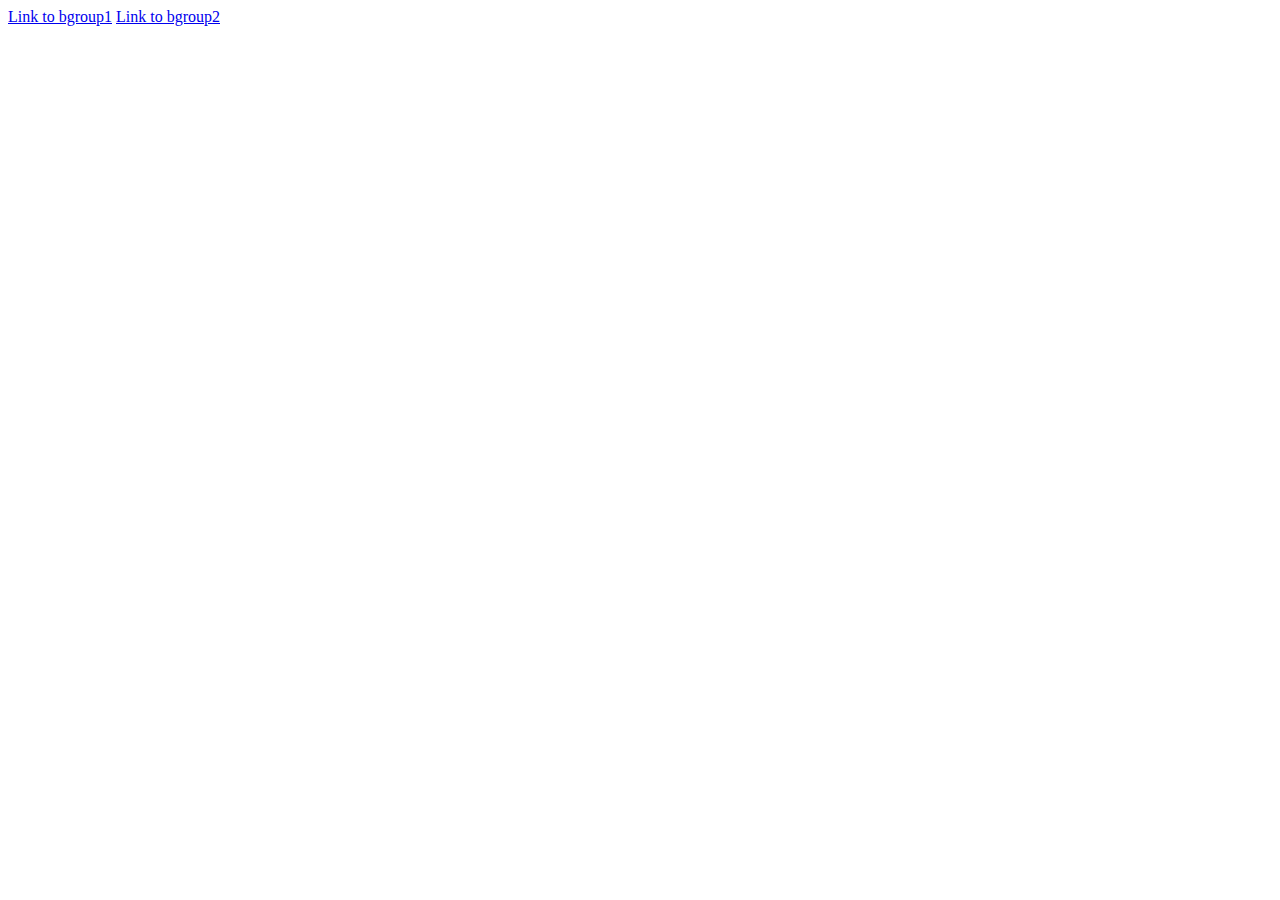
<file: index.html>
﻿<!DOCTYPE html>
<html xmlns="http://www.w3.org/1999/xhtml">
<head>
    <title></title>
</head>
<body>

    <a href="renderProject.html?gid=bgroup1">Link to bgroup1</a>
    <a href="renderProject.html?gid=bgroup2">Link to bgroup2</a>

</body>
</html>
</file>
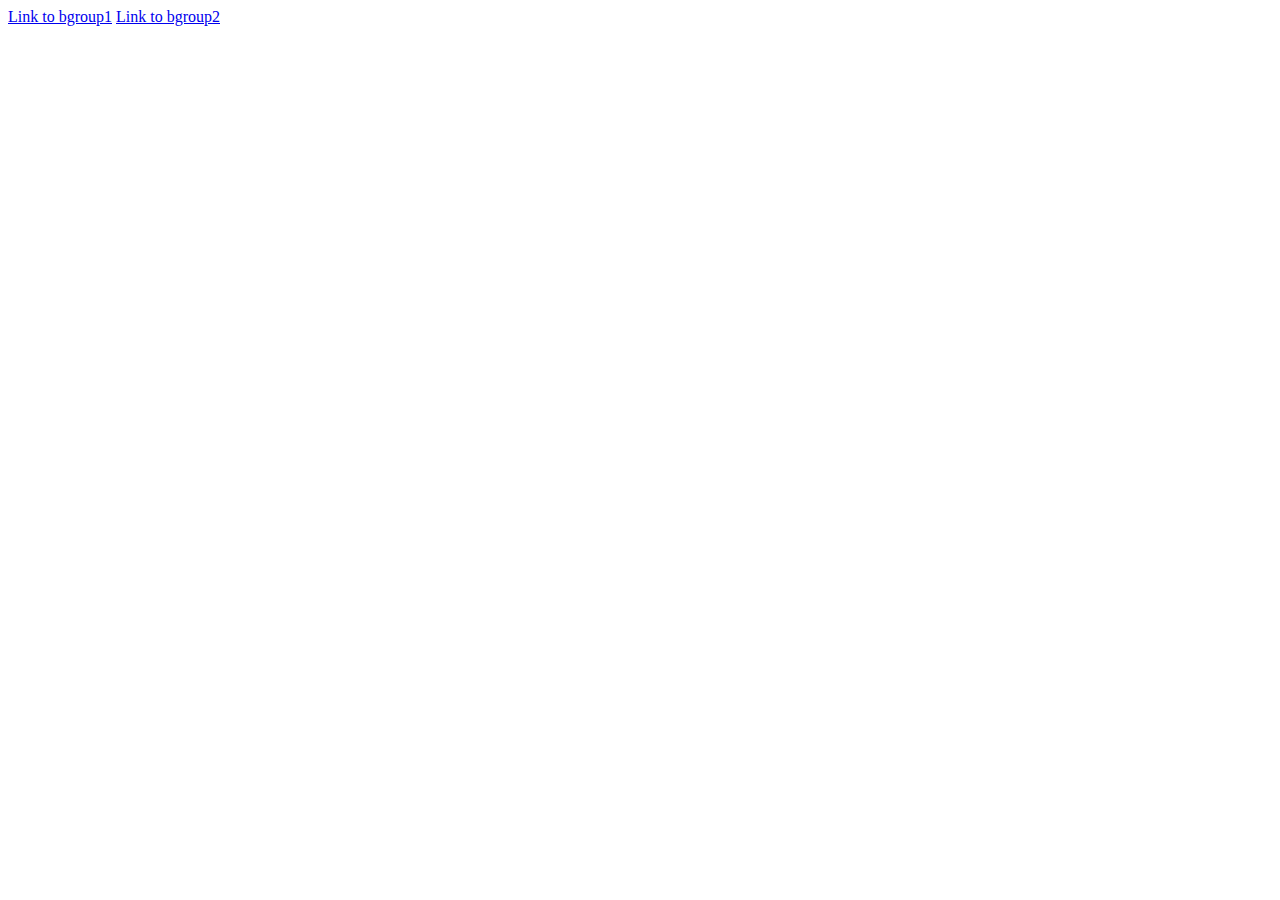
<file: backup/index.html>
﻿<!DOCTYPE html>
<html xmlns="http://www.w3.org/1999/xhtml">
<head>
    <title></title>
</head>
<body>

    <a href="renderProject.html?gid=bgroup1">Link to bgroup1</a>
    <a href="renderProject.html?gid=bgroup2">Link to bgroup2</a>

</body>
</html>
</file>
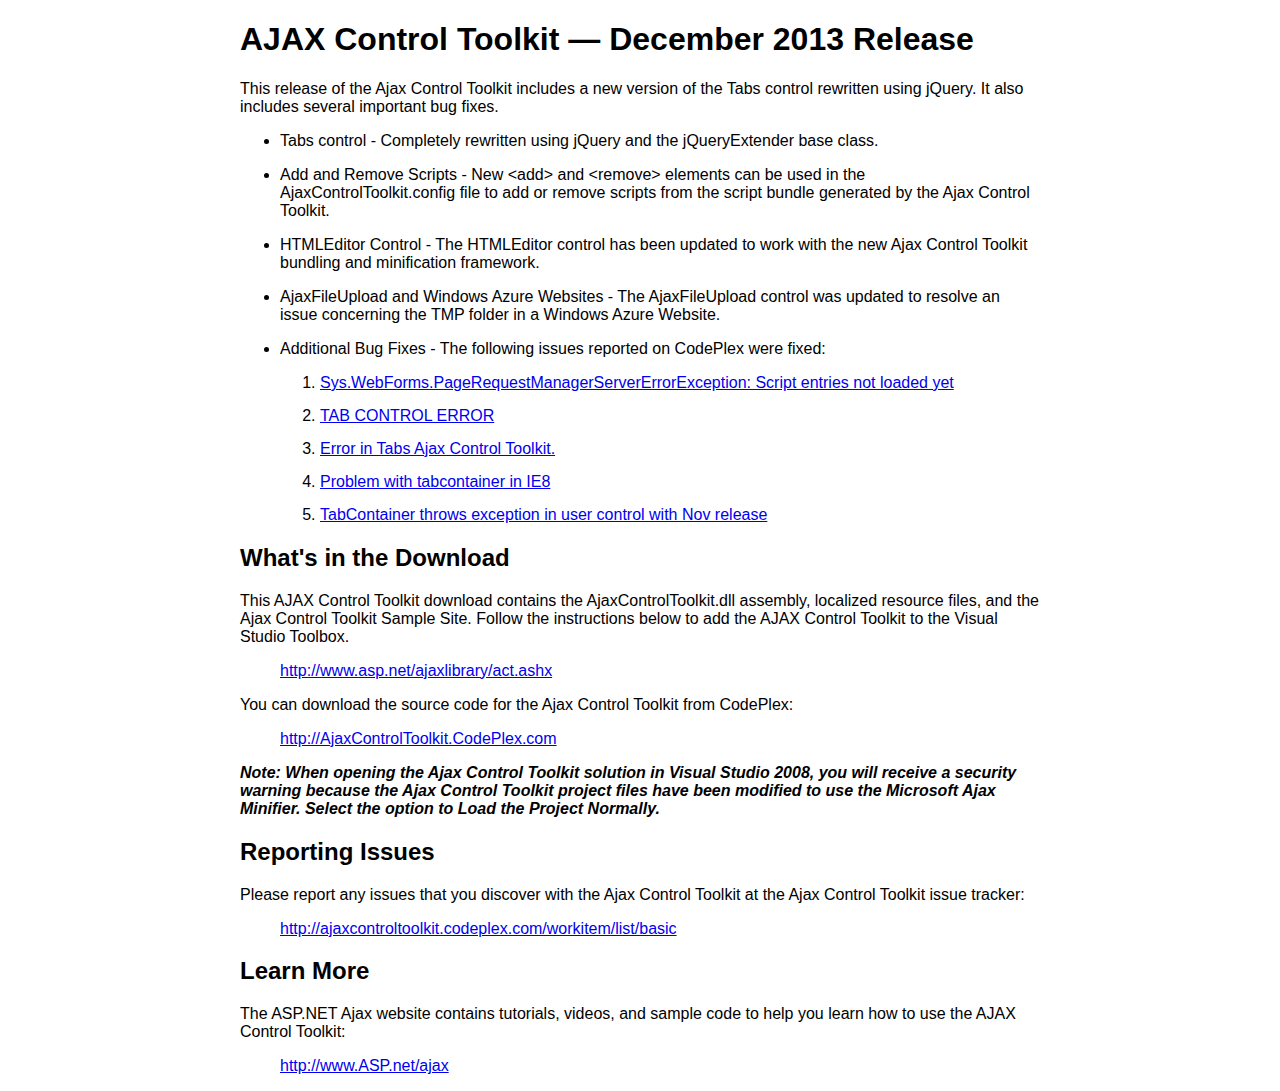
<file: Bin/ReadMe.html>
<!DOCTYPE html>
<html> 
<head><title>AJAX Control Toolkit Read Me</title> 
<style type="text/css"> 
  body {
    font-family: Arial;
  }
 
  li {
    margin-bottom: 15px;
  }
  
  #main {
    margin:auto;
    width: 800px;   
  }
</style> 
</head>
<body> 
 

<div id="main">

<h1>AJAX Control Toolkit &mdash; December 2013 Release</h1> 

<p> 
This release of the Ajax Control Toolkit includes a new version of the Tabs control rewritten using
    jQuery. It also includes several important bug fixes.
</p>
<ul>
    <li>
        <p>
        Tabs control - Completely rewritten using jQuery and the jQueryExtender base class.
        </p>
    </li>
    <li>
        <p>
            Add and Remove Scripts - New &lt;add&gt; and &lt;remove&gt; elements can be used in 
            the AjaxControlToolkit.config file to add or remove scripts from the script bundle generated
            by the Ajax Control Toolkit. 
        </p>
    </li>
    <li>
        <p>
            HTMLEditor Control - The HTMLEditor control has been updated to work with the new Ajax
            Control Toolkit bundling and minification framework.
        </p>
    </li>
    <li>
        <p>
            AjaxFileUpload and Windows Azure Websites - The AjaxFileUpload control was updated to resolve an issue
            concerning the TMP folder in a Windows Azure Website.
        </p>
    </li>
    <li>
        <p>
            Additional Bug Fixes - The following issues reported on CodePlex were fixed:
            <ol>
                <li>
                    <a href="http://ajaxcontroltoolkit.codeplex.com/workitem/27517">Sys.WebForms.PageRequestManagerServerErrorException: Script entries not loaded yet</a>
                </li>
                <li>
                    <a href="http://ajaxcontroltoolkit.codeplex.com/workitem/7564">TAB CONTROL ERROR</a> 
                </li>
                <li>
                    <a href="http://ajaxcontroltoolkit.codeplex.com/workitem/27237">Error in Tabs Ajax Control Toolkit.</a> 
                </li>
                <li>
                    <a href="http://ajaxcontroltoolkit.codeplex.com/workitem/27201">Problem with tabcontainer in IE8</a> 
                </li>
                <li>
                    <a href="http://ajaxcontroltoolkit.codeplex.com/workitem/27053">TabContainer throws exception in user control with Nov release</a>
                </li>
            </ol>
        </p>
    </li>
</ul>
 

<h2>What's in the Download</h2> 
 
<p> 
This AJAX Control Toolkit download contains the AjaxControlToolkit.dll assembly, localized resource files, and
the Ajax Control Toolkit Sample Site. Follow the instructions below to add the AJAX Control Toolkit to the Visual Studio Toolbox.
</p> 

<blockquote> 
  <a href="http://www.asp.net/ajaxlibrary/act.ashx">http://www.asp.net/ajaxlibrary/act.ashx</a> 
</blockquote> 

<p> 
You can download the source code for the Ajax Control Toolkit from CodePlex:
</p>

<blockquote>
  <a href="http://ajaxcontroltoolkit.codeplex.com/SourceControl/list/changesets">http://AjaxControlToolkit.CodePlex.com</a> 
</blockquote>

 
 <b><i>
 Note: When opening the Ajax Control Toolkit solution in Visual Studio 2008, you will receive
 a security warning because the Ajax Control Toolkit project files have been modified to
 use the Microsoft Ajax Minifier. Select the option to Load the Project Normally. 
 </i></b>

<h2>Reporting Issues</h2> 
 
<p> 
Please report any issues that you discover with the Ajax Control Toolkit at the Ajax Control Toolkit issue tracker:
</p> 

<blockquote>
  <a href="http://ajaxcontroltoolkit.codeplex.com/workitem/list/basic">http://ajaxcontroltoolkit.codeplex.com/workitem/list/basic</a> 
</blockquote>
 
 
 
 
<h2>Learn More</h2> 
 
<p> 
The ASP.NET Ajax website contains tutorials, videos, and sample code to help you learn how to use the AJAX Control Toolkit: 
</p> 
 
<blockquote> 
  <a href="http://www.asp.net/ajax">http://www.ASP.net/ajax</a> 
</blockquote> 
 

 </div>

</body> 
</html>
</file>
